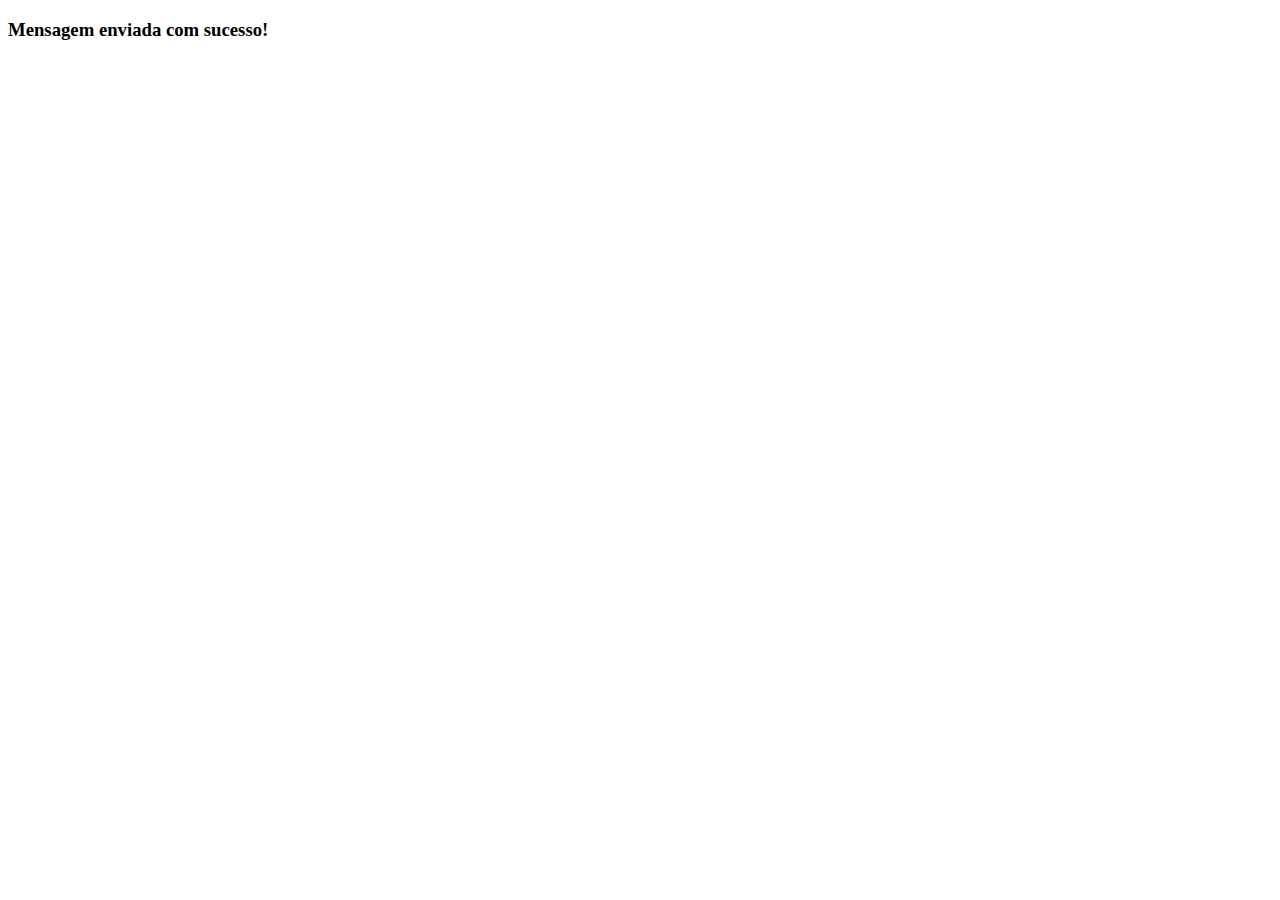
<file: enviado.htm>
<!doctype html>
<html lang="Pt">
<head>
    <meta charset="utf-8">
    <meta name="viewport" content="width=device-width, initial-scale=1.0">
    <meta name="description" content="A layout example that shows off a responsive product landing page.">
    <title>mensagem</title>

 


</head> 
<body>
<h3>Mensagem enviada com sucesso!</h3>


</body> 
</html>
</file>
